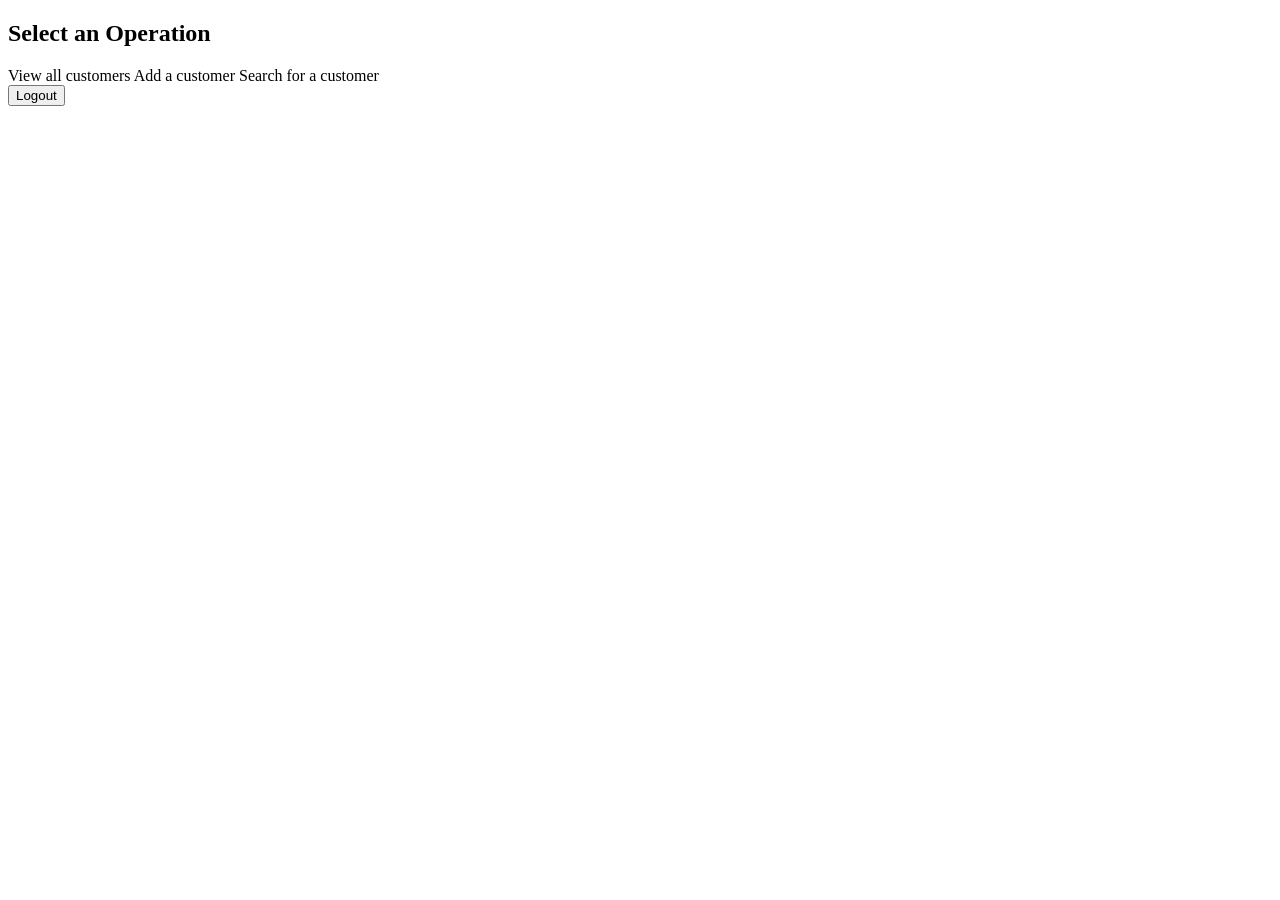
<file: src/main/resources/templates/index.html>
<!DOCTYPE html>
<html lang="en" xmlns:th="http://www.thymeleaf.org">
<head>
    <meta charset="UTF-8">
    <title>Title</title>
</head>
<body>
<div th:insert="fragments/header"></div>
<h2>Select an Operation</h2>
<a th:href="@{/customers}">View all customers</a>
<a th:href="@{/add-customer}">Add a customer</a>
<a th:href="@{/search-customer}">Search for a customer</a>
<br>
<form th:action="@{/logout}" method="post">
    <input type="submit" value="Logout"/>
</form>
<div th:insert="fragments/footer :: main"></div>
</body>
</html>
</file>
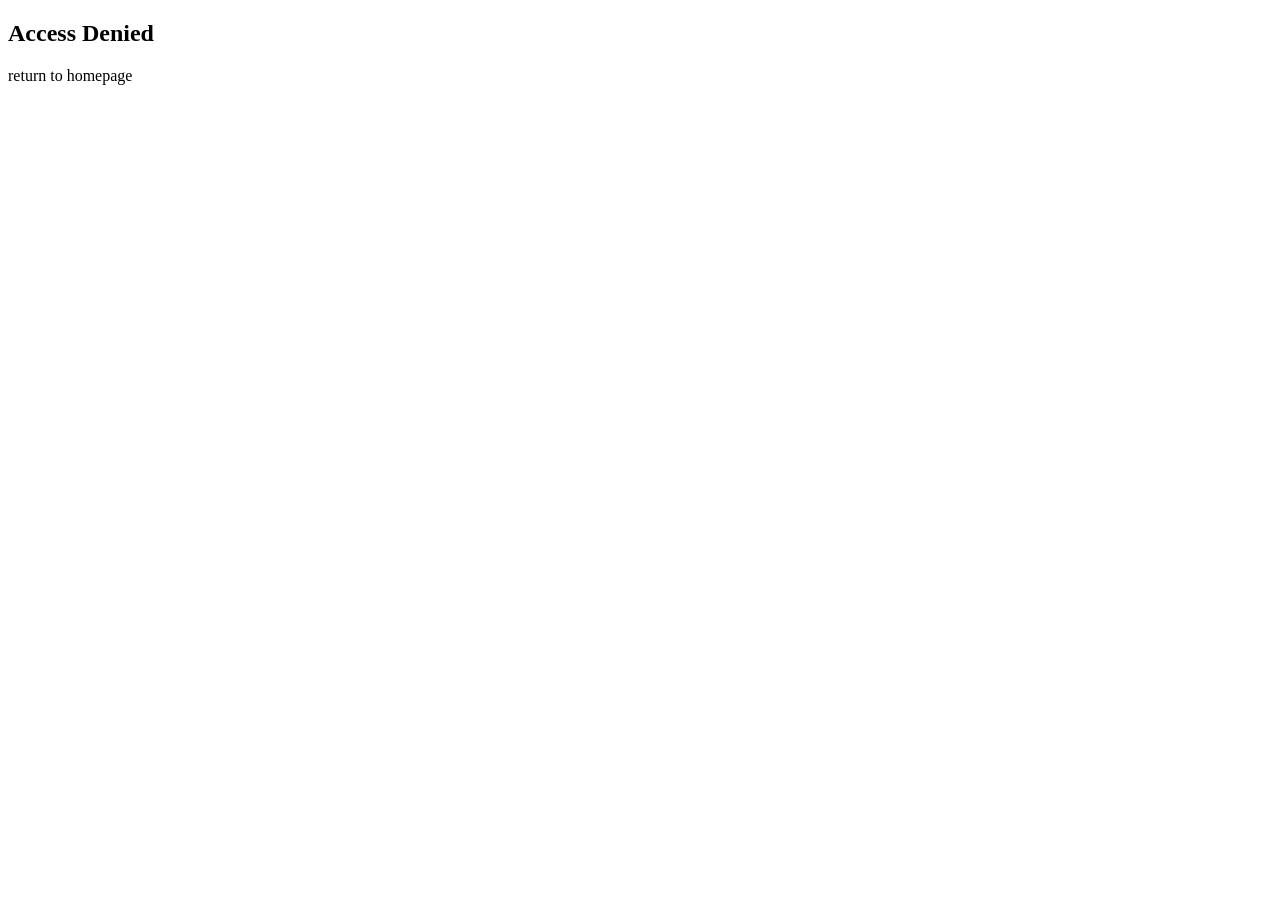
<file: src/main/resources/templates/access-denied.html>
<!DOCTYPE html>
<html xmlns:th="http://www.thymeleaf.org" lang="en">
<head>
    <meta charset="UTF-8">
    <title>Customer CRUD Application</title>
</head>
<body>
<div th:insert="fragments/header"></div>
<h2>Access Denied</h2>
<a th:href="@{/}">return to homepage</a><br>
<div th:insert="fragments/footer :: main"></div>
</body>
</html>
</file>
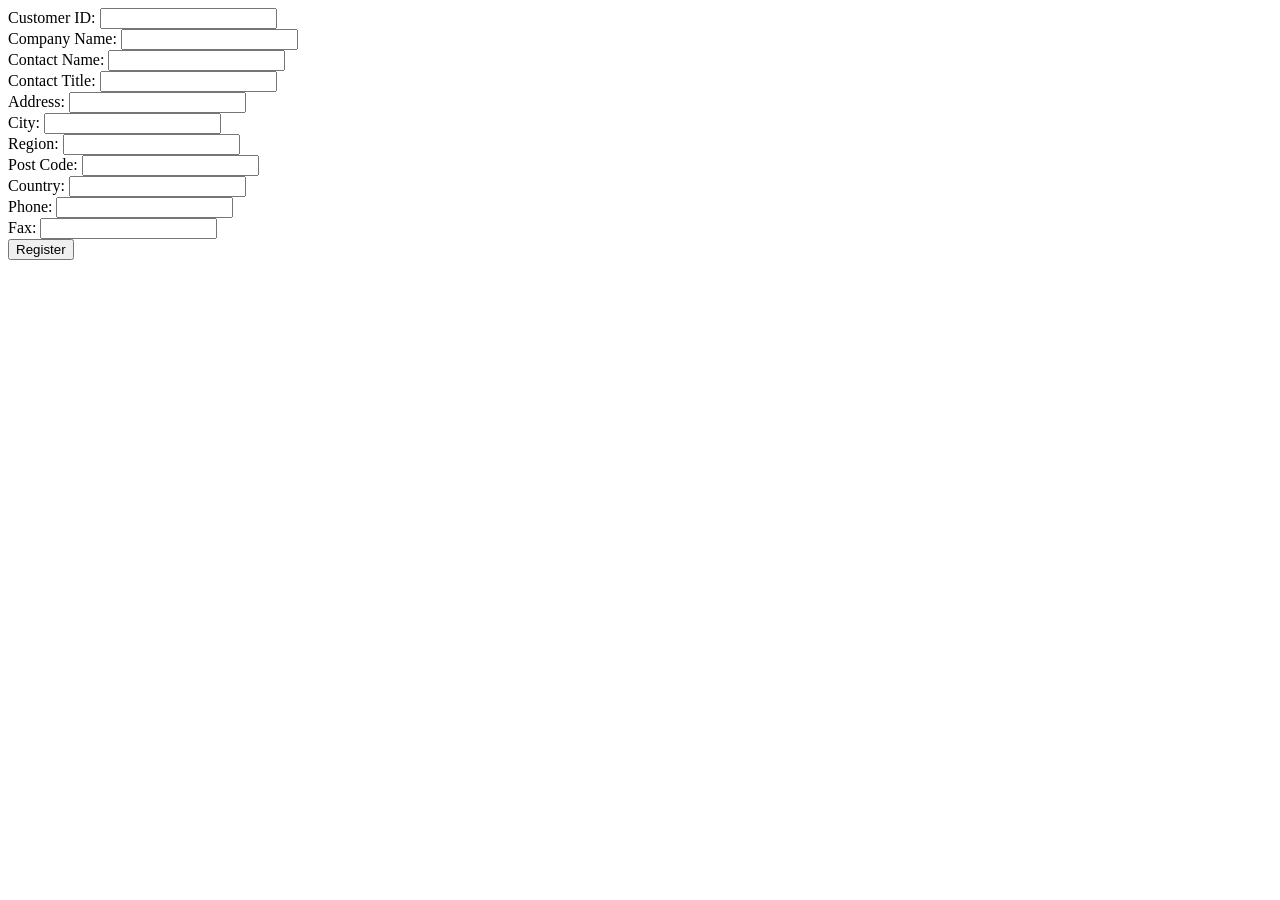
<file: src/main/resources/templates/add-customer.html>
<!DOCTYPE html>
<html xmlns:th="http://www.thymeleaf.org" lang="en">
<head>
    <meta charset="UTF-8">
    <title>All Customers</title>
    <link th:href="@{/css/style.css}" rel="stylesheet" />
</head>
<body>
<div th:insert="fragments/header"></div>
<form th:action="@{/save-customer}" th:object="${customer}" method="post">
    <label>Customer ID: </label>
    <input type="text" th:field="*{id}"/><br>
    <label>Company Name: </label>
    <input type="text" th:field="*{companyName}"/><br>
    <label>Contact Name: </label>
    <input type="text" th:field="*{contactName}"/><br>
    <label>Contact Title: </label>
    <input type="text" th:field="*{contactTitle}"/><br>
    <label>Address: </label>
    <input type="text" th:field="*{address}"/><br>
    <label>City: </label>
    <input type="text" th:field="*{city}"/><br>
    <label>Region: </label>
    <input type="text" th:field="*{region}"/><br>
    <label>Post Code: </label>
    <input type="text" th:field="*{postalCode}"/><br>
    <label>Country: </label>
    <input type="text" th:field="*{country}"/><br>
    <label>Phone: </label>
    <input type="text" th:field="*{phone}"/><br>
    <label>Fax: </label>
    <input type="text" th:field="*{fax}"/><br>
    <button type="submit">Register</button>
</form>
<div th:insert="fragments/footer :: main"></div>
</body>
</html>
</file>
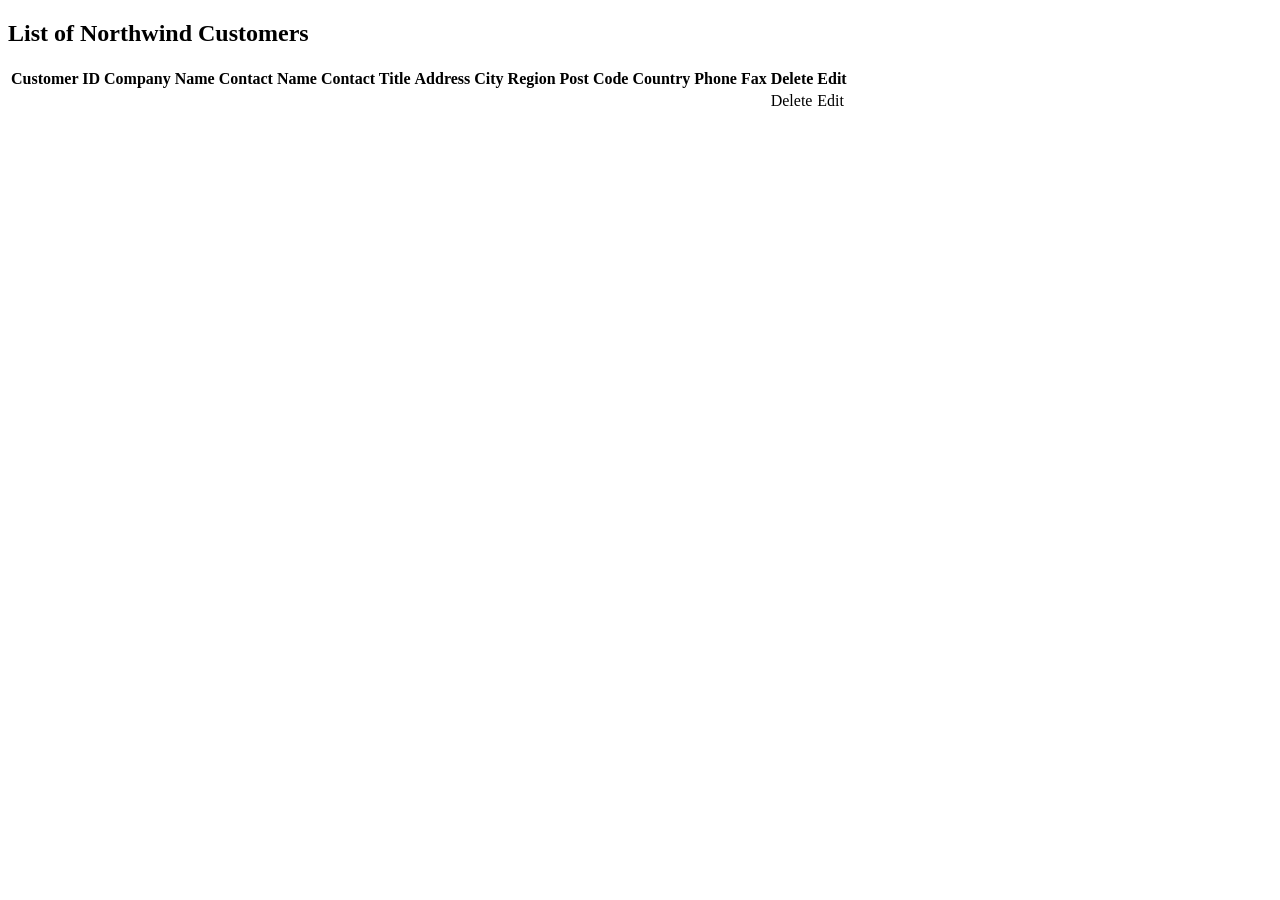
<file: src/main/resources/templates/customers.html>
<!DOCTYPE html>
<html xmlns:th="http://www.thymeleaf.org" lang="en">
<head>
    <meta charset="UTF-8">
    <title>All Customers</title>
    <link th:href="@{/css/style.css}" rel="stylesheet"/>
</head>
<body>
<div th:insert="fragments/header"></div>
<h2>List of Northwind Customers</h2>
<table>
    <thead>
    <tr>
        <th>Customer ID</th>
        <th>Company Name</th>
        <th>Contact Name</th>
        <th>Contact Title</th>
        <th>Address</th>
        <th>City</th>
        <th>Region</th>
        <th>Post Code</th>
        <th>Country</th>
        <th>Phone</th>
        <th>Fax</th>
        <th>Delete</th>
        <th>Edit</th>
    </tr>
    </thead>
    <tr th:each="customer : ${customers}">
        <td th:text="${customer.id}"></td>
        <td th:text="${customer.companyName}"></td>
        <td th:text="${customer.contactName}"></td>
        <td th:text="${customer.contactTitle}"></td>
        <td th:text="${customer.address}"></td>
        <td th:text="${customer.city}"></td>
        <td th:text="${customer.region}"></td>
        <td th:text="${customer.postalCode}"></td>
        <td th:text="${customer.country}"></td>
        <td th:text="${customer.phone}"></td>
        <td th:text="${customer.fax}"></td>
        <td><a th:href="@{/delete/{id}(id=${customer.id})}">Delete</a></td>
        <td><a th:href="@{/edit/{id}(id=${customer.id})}">Edit</a></td>
    </tr>
</table>
<div th:insert="fragments/footer :: main"></div>
</body>
</html>
</file>
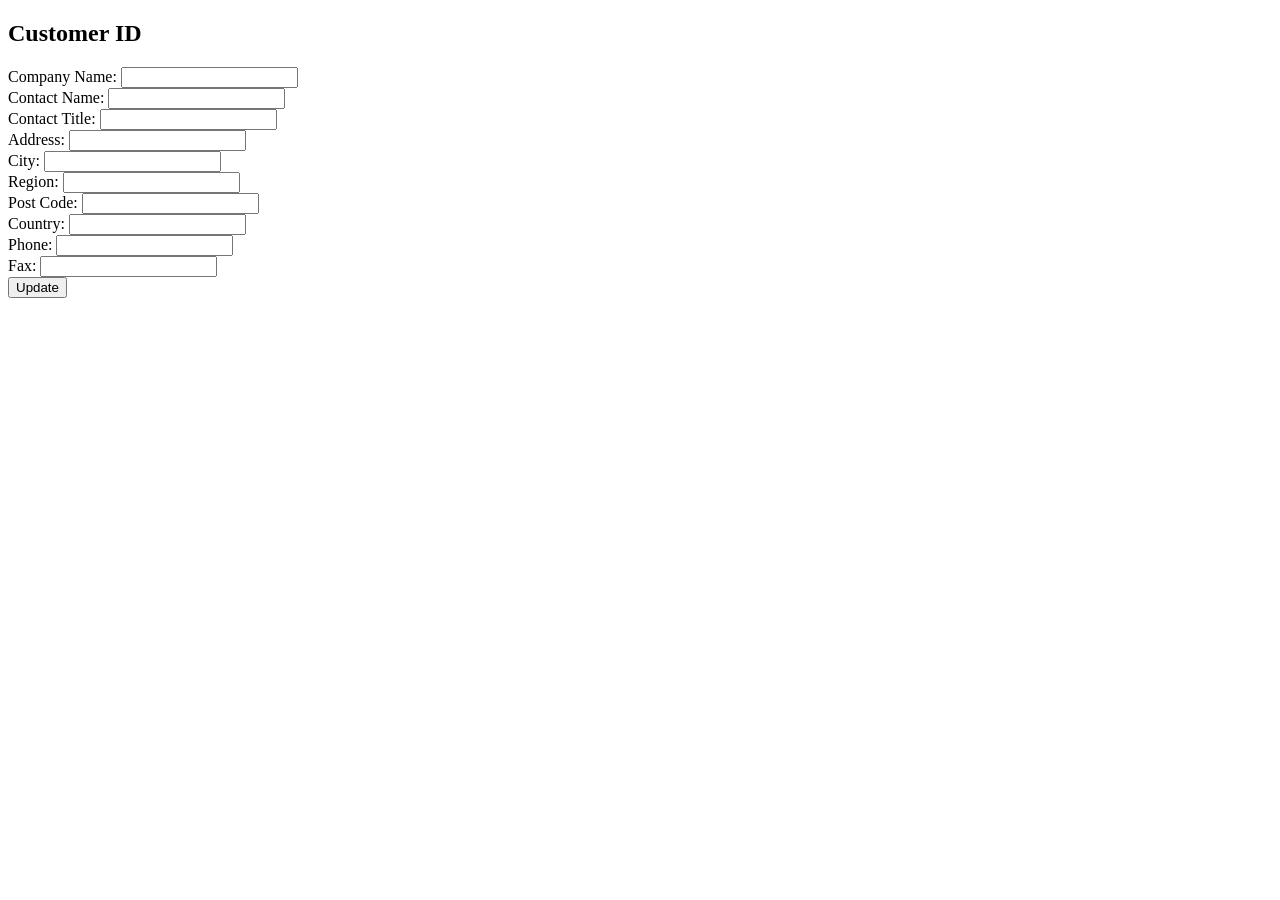
<file: src/main/resources/templates/edit-customer.html>
<!DOCTYPE html>
<html xmlns:th="http://www.thymeleaf.org" lang="en">
<head>
    <meta charset="UTF-8">
    <title>All Customers</title>
    <link th:href="@{/css/style.css}" rel="stylesheet" />
</head>
<body>
<div th:insert="fragments/header"></div>
<form th:action="@{/update-customer/{id}(id=${customer.id})}" th:object="${customer}" method="post">
    <H2>Customer ID</H2>
    <H2 th:text="*{id}"></H2>
    <!--    <label>Customer ID: </label>-->
    <!--    <input type="text" th:field="*{id}"/><br>-->
    <label>Company Name: </label>
    <input type="text" th:field="*{companyName}"/><br>
    <label>Contact Name: </label>
    <input type="text" th:field="*{contactName}"/><br>
    <label>Contact Title: </label>
    <input type="text" th:field="*{contactTitle}"/><br>
    <label>Address: </label>
    <input type="text" th:field="*{address}"/><br>
    <label>City: </label>
    <input type="text" th:field="*{city}"/><br>
    <label>Region: </label>
    <input type="text" th:field="*{region}"/><br>
    <label>Post Code: </label>
    <input type="text" th:field="*{postalCode}"/><br>
    <label>Country: </label>
    <input type="text" th:field="*{country}"/><br>
    <label>Phone: </label>
    <input type="text" th:field="*{phone}"/><br>
    <label>Fax: </label>
    <input type="text" th:field="*{fax}"/><br>
    <button type="submit">Update</button>
</form>
<div th:insert="fragments/footer :: main"></div>
</body>
</html>
</file>
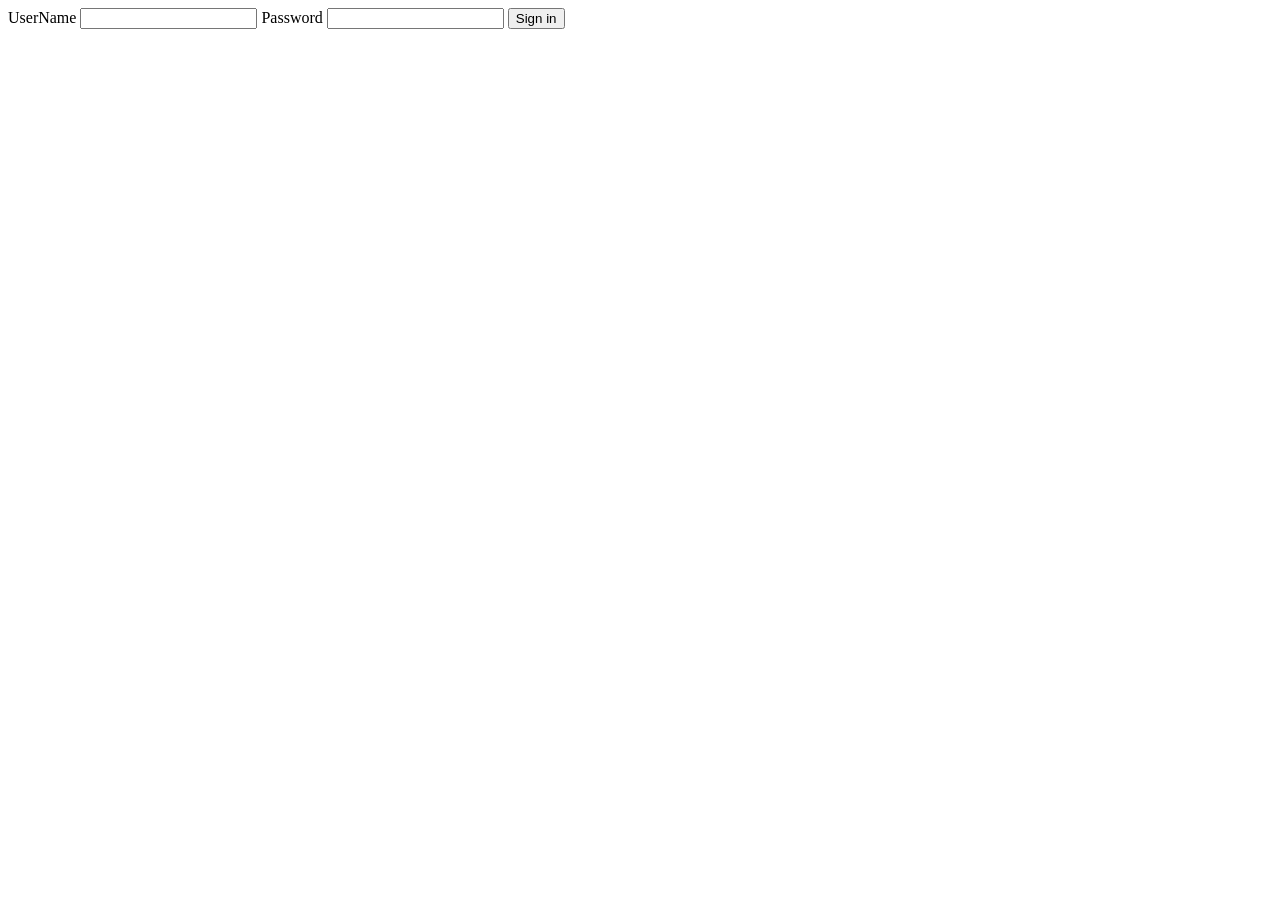
<file: src/main/resources/templates/login.html>
<!DOCTYPE html>
<html xmlns:th="http://www.thymeleaf.org" lang="en">
<head>
    <meta charset="UTF-8">
    <title>Customer CRUD Application</title>
    <link th:href="@{/css/style.css}" rel="stylesheet" />
</head>
<body>
<div th:insert="fragments/header"></div>
<form th:action="@{/login}" method="post">
    <label>UserName  <input type="text" name="username"/></label>
    <label>Password  <input type="password" name="password"/></label>
    <input type="submit" value="Sign in"/>
</form>
<div th:insert="fragments/footer :: main"></div>
</body>
</html>
</file>
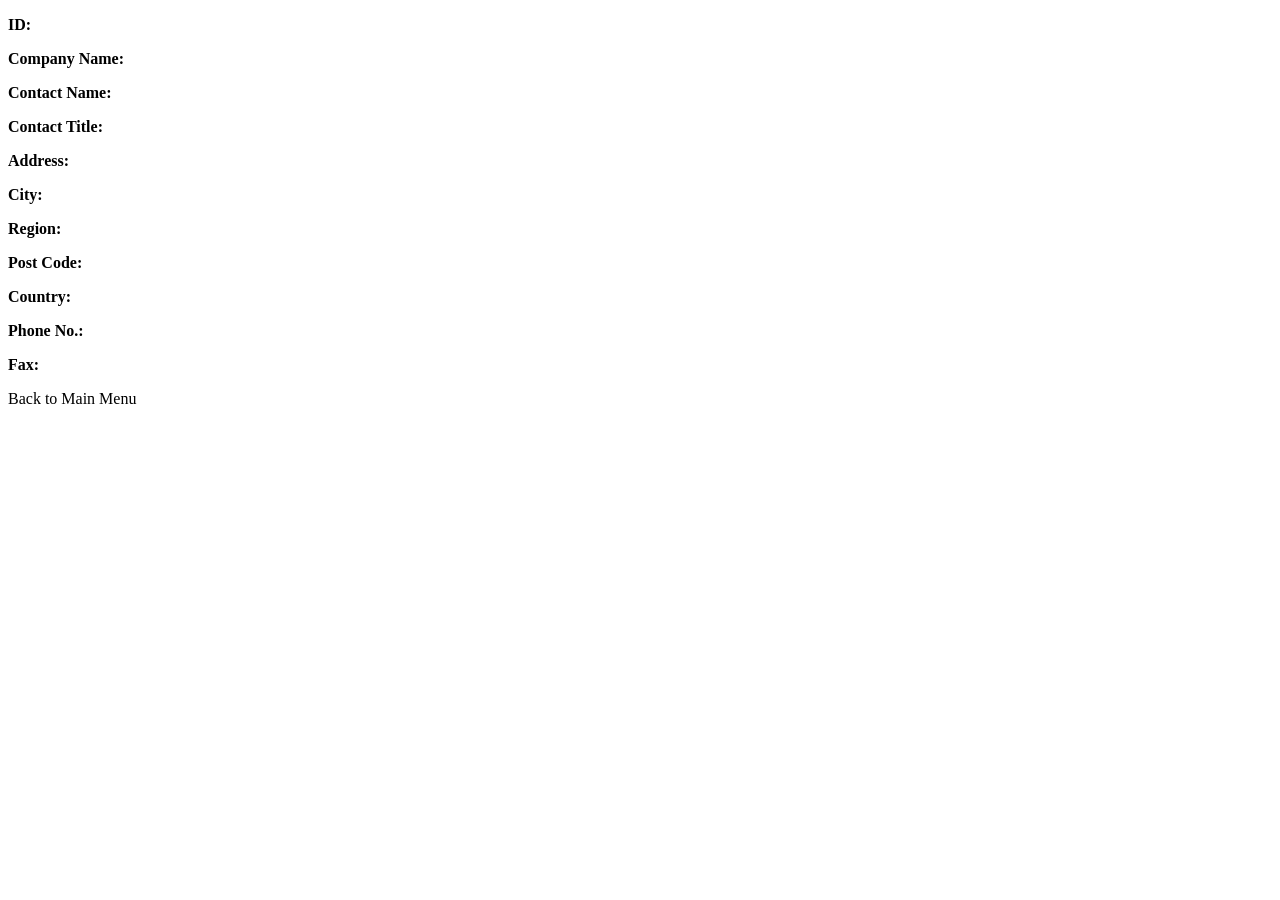
<file: src/main/resources/templates/saved-customer.html>
<!DOCTYPE html>
<html xmlns:th="http://www.thymeleaf.org" lang="en">
<head>
    <meta charset="UTF-8">
    <title>Customer CRUD Application</title>
    <link th:href="@{/css/style.css}" rel="stylesheet" />
</head>
<body>
<p><strong>ID:</strong> <span th:text="${customer.id}"></span></p>
<p><strong>Company Name:</strong> <span th:text="${customer.companyName}"></span></p>
<p><strong>Contact Name:</strong> <span th:text="${customer.contactName}"></span></p>
<p><strong>Contact Title:</strong> <span th:text="${customer.contactTitle}"></span></p>
<p><strong>Address:</strong> <span th:text="${customer.address}"></span></p>
<p><strong>City:</strong> <span th:text="${customer.city}"></span></p>
<p><strong>Region:</strong> <span th:text="${customer.region}"></span></p>
<p><strong>Post Code:</strong> <span th:text="${customer.postalCode}"></span></p>
<p><strong>Country:</strong> <span th:text="${customer.country}"></span></p>
<p><strong>Phone No.:</strong> <span th:text="${customer.phone}"></span></p>
<p><strong>Fax:</strong> <span th:text="${customer.fax}"></span></p>
<a th:href="@{/}">Back to Main Menu</a><br>
<div th:insert="fragments/footer :: main"></div>
</body>
</html>
</file>
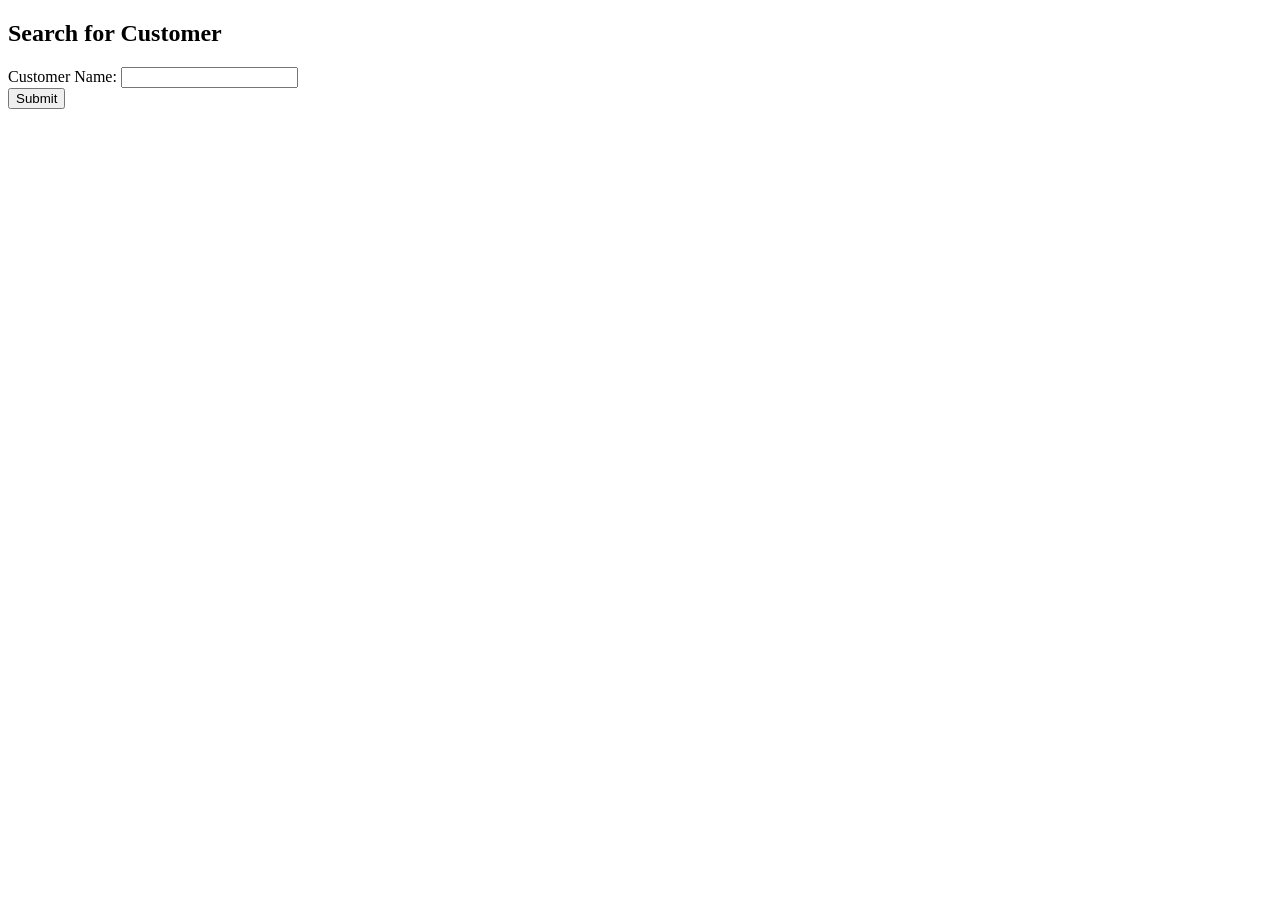
<file: src/main/resources/templates/search-customer.html>
<!DOCTYPE html>
<html xmlns:th="http://www.thymeleaf.org" lang="en">
<head>
    <meta charset="UTF-8">
    <title>Customer CRUD Application</title>
</head>
<body>
<div th:insert="fragments/header"></div>
<h2>Search for Customer</h2>
<form th:action="@{/search-results}" method="post">
    <label>Customer Name: </label>
    <input type="text" name="customerName"/><br>
    <input type="submit" value="Submit">
</form>
<div th:insert="fragments/footer :: main"></div>
</body>
</html>
</file>
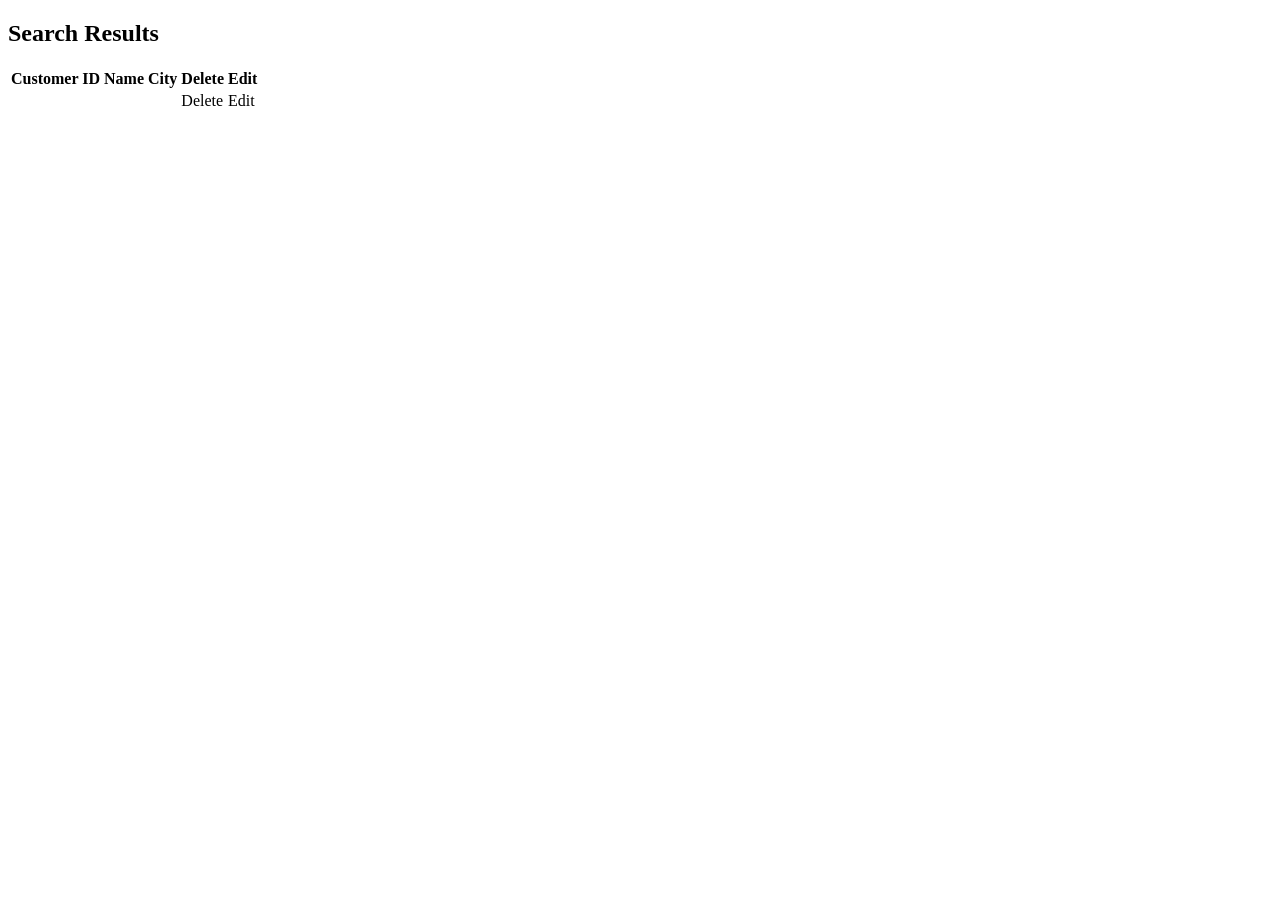
<file: src/main/resources/templates/search-results.html>
<!DOCTYPE html>
<html xmlns:th="http://www.thymeleaf.org" lang="en">
<head>
    <meta charset="UTF-8">
    <title>All Customers</title>
    <link th:href="@{/css/style.css}" rel="stylesheet"/>
</head>
<body>
<div th:insert="fragments/header"></div>
<h2>Search Results</h2>
<table>
    <thead>
    <tr>
        <th>Customer ID</th>
        <th>Name</th>
        <th>City</th>
        <th>Delete</th>
        <th>Edit</th>
    </tr>
    </thead>
    <tr th:each="customer : ${searchResults}">
        <td th:text="${customer.id}"></td>
        <td th:text="${customer.contactName}"></td>
        <td th:text="${customer.city}"></td>
        <td><a th:href="@{/delete/{id}(id=${customer.id})}">Delete</a></td>
        <td><a th:href="@{/edit/{id}(id=${customer.id})}">Edit</a></td>
    </tr>
</table>
<div th:insert="fragments/footer :: main"></div>
</body>
</html>
</file>
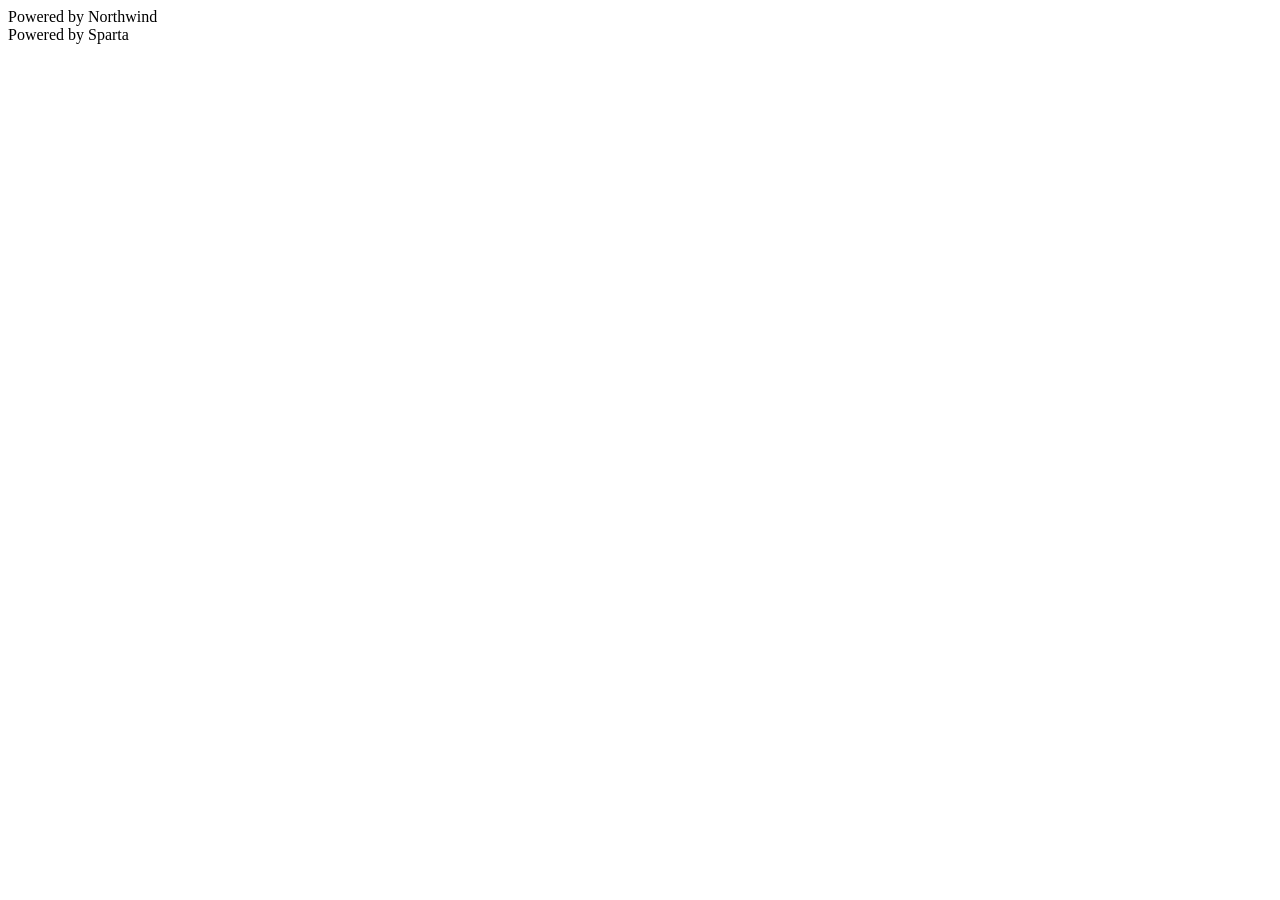
<file: src/main/resources/templates/fragments/footer.html>
<!DOCTYPE html>
<html lang="en" xmlns:th="http://www.thymeleaf.org">
<head>
    <meta charset="UTF-8">
    <title>Title</title>
</head>
<body>
<div th:fragment="main">Powered by Northwind</div>
<div th:fragment="alternate">Powered by Sparta</div>
</body>
</html>
</file>
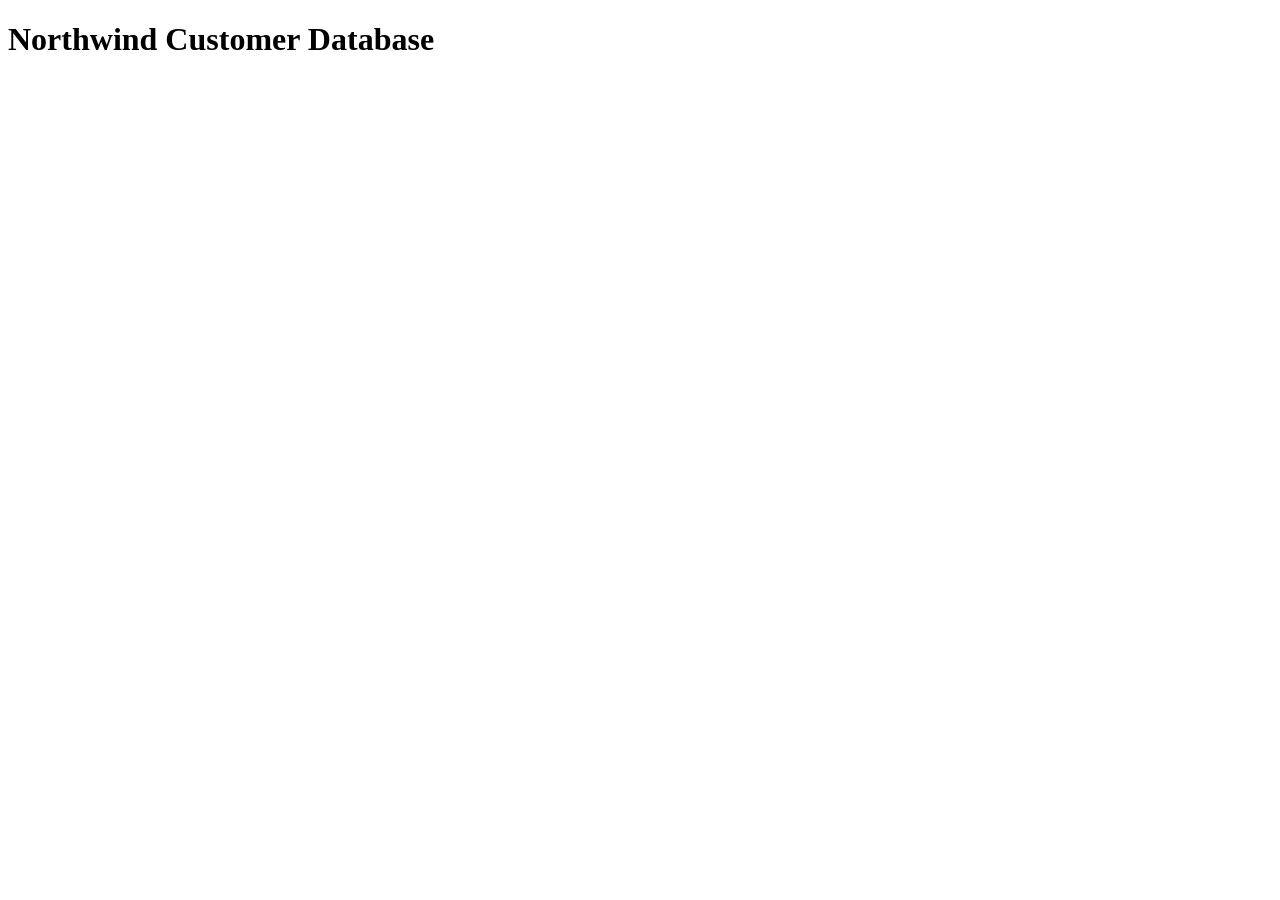
<file: src/main/resources/templates/fragments/header.html>
<!DOCTYPE html>
<html lang="en" xmlns:th="http://www.thymeleaf.org">
<head>
    <meta charset="UTF-8">
    <title>Title</title>
    <link rel="stylesheet" type="text/css" th:href="@{/css/style.css}">
</head>
<body>
<div th:fragment="header">
    <h1><a th:href="@{/welcome}">Northwind Customer Database</a></h1>
</div>
</body>
</html>
</file>
